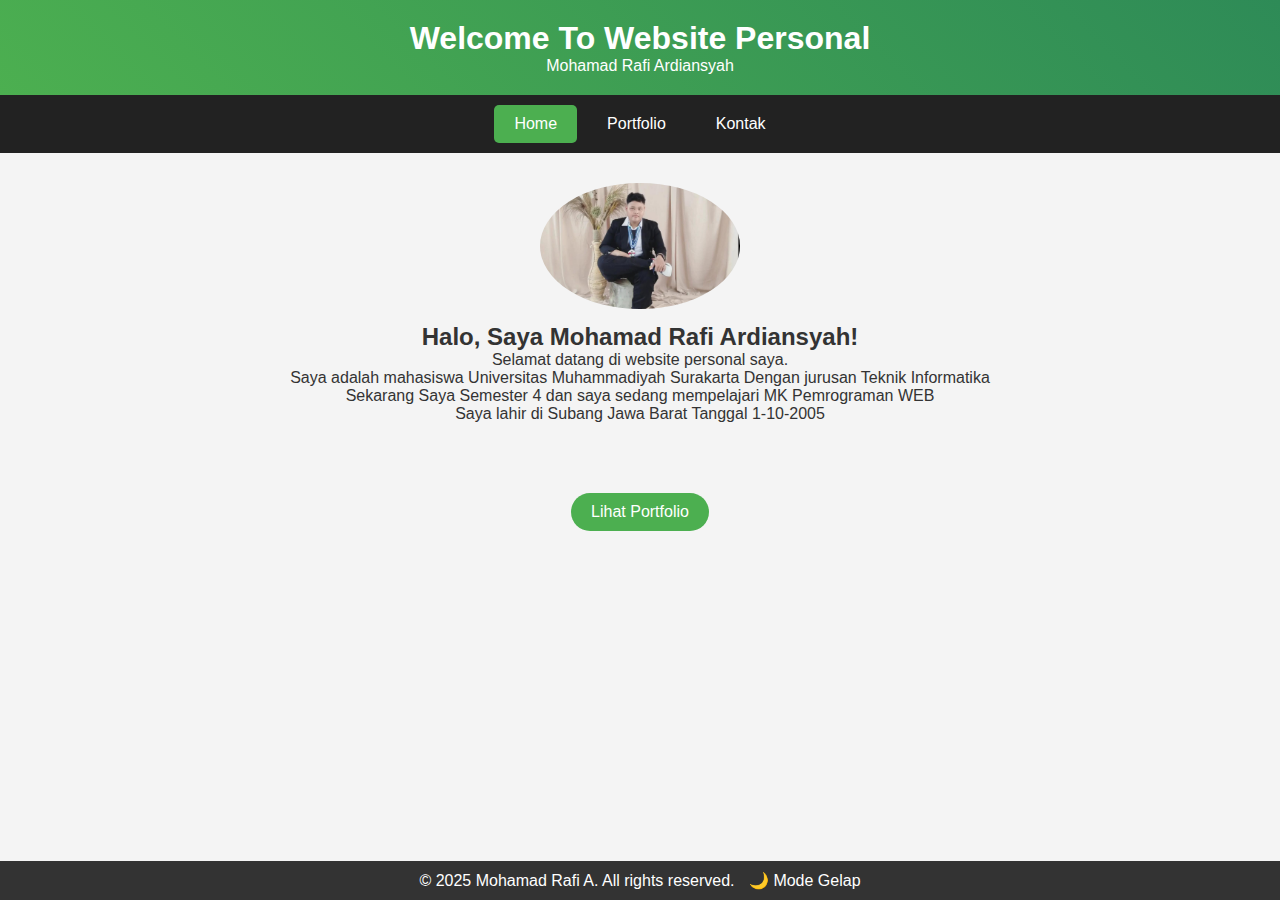
<file: index.html>
<!DOCTYPE html>
<html lang="id">
<head>
    <meta charset="UTF-8">
    <meta name="viewport" content="width=device-width, initial-scale=1.0">
    <title>Website Personal</title>
    <link rel="stylesheet" href="styles.css">
    <style>
        body.dark-mode {
            background-color: #222;
            color: white;
        }

        .footer {
            background-color: #333;
            padding: 10px;
            text-align: center;
            color: white;
            position: fixed;
            width: 100%;
            bottom: 0;
        }

        #theme-toggle {
            background: none;
            border: none;
            color: white;
            cursor: pointer;
            font-size: 16px;
            margin-left: 10px;
        }
    </style>
</head>
<body>
    <header>
        <h1>Welcome To Website Personal</h1>
        <p>Mohamad Rafi Ardiansyah</p>
    </header>
    
    <nav>
        <a href="index.html" class="active">Home</a>
        <a href="portfolio.html">Portfolio</a>
        <a href="contact.html">Kontak</a>
    </nav>

    <main>
        <section class="profile">
            <img src="profil.jpg" alt="Foto Profil">
            <h2>Halo, Saya Mohamad Rafi Ardiansyah!</h2>
            <p>Selamat datang di website personal saya.</p>
            <p>Saya adalah mahasiswa Universitas Muhammadiyah Surakarta Dengan jurusan Teknik Informatika</p>
            <p>Sekarang Saya Semester 4 dan saya sedang mempelajari MK Pemrograman WEB</p>
            <p>Saya lahir di Subang Jawa Barat Tanggal 1-10-2005</p>
        </section>

        <section class="cta">
            <a href="portfolio.html" class="button">Lihat Portfolio</a>
        </section>
    </main>

    <div class="footer">
        © 2025 Mohamad Rafi A. All rights reserved.
        <button id="theme-toggle">🌙 Mode Gelap</button>
    </div>

    <script>
        document.addEventListener("DOMContentLoaded", function () {
            const toggleButton = document.getElementById("theme-toggle");
            const body = document.body;

            if (!toggleButton) {
                console.error("Element #theme-toggle tidak ditemukan!");
                return;
            }

            // Cek localStorage apakah mode gelap sudah aktif sebelumnya
            if (localStorage.getItem("darkMode") === "enabled") {
                body.classList.add("dark-mode");
                toggleButton.textContent = "☀️ Mode Terang";
            }

            // Event listener untuk tombol mode gelap/terang
            toggleButton.addEventListener("click", function () {
                if (body.classList.contains("dark-mode")) {
                    body.classList.remove("dark-mode");
                    localStorage.setItem("darkMode", "disabled");
                    toggleButton.textContent = "🌙 Mode Gelap";
                } else {
                    body.classList.add("dark-mode");
                    localStorage.setItem("darkMode", "enabled");
                    toggleButton.textContent = "☀️ Mode Terang";
                }
            });
        });
    </script>
</body>
</html>
</file>
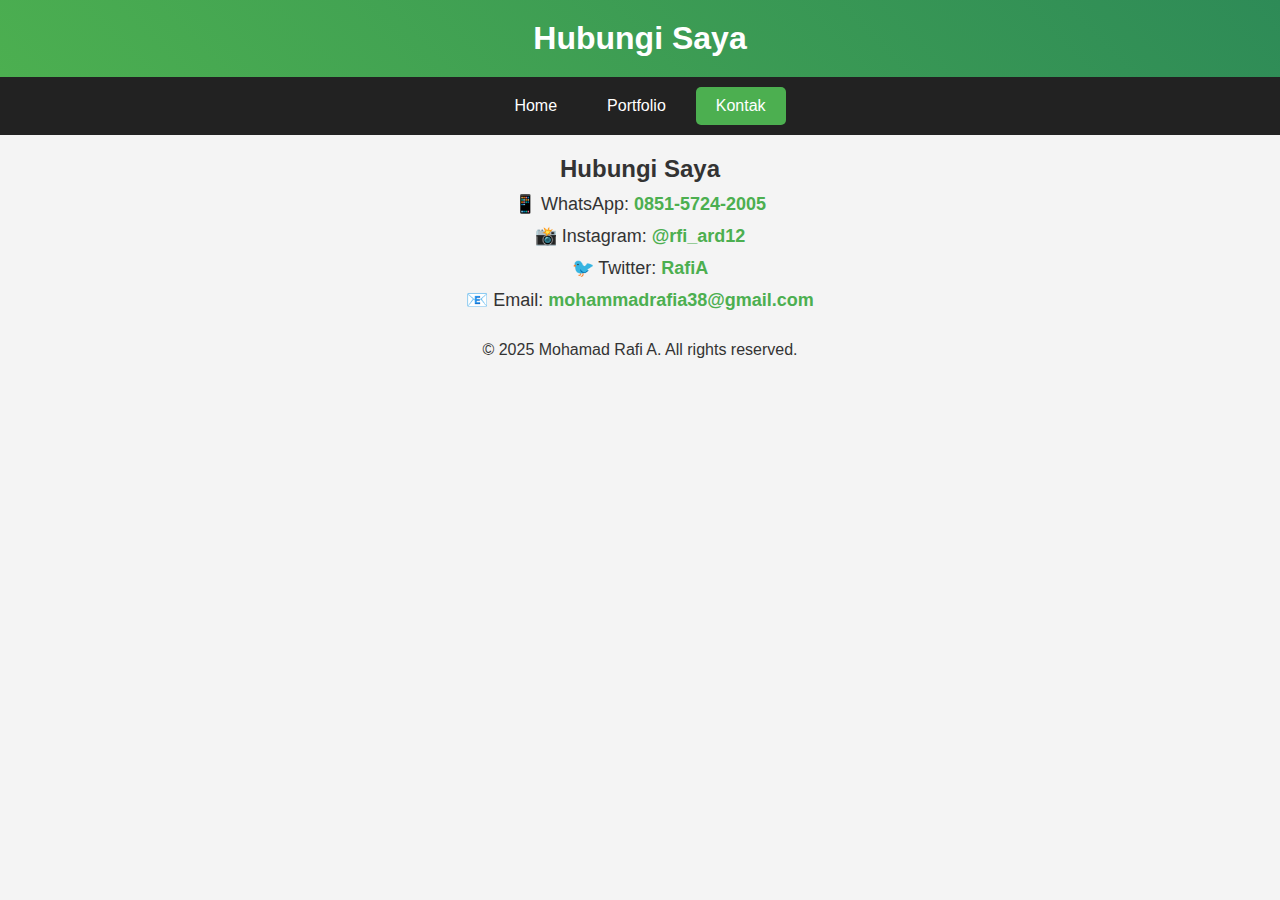
<file: contact.html>
<!DOCTYPE html>
<html lang="id">
<head>
    <meta charset="UTF-8">
    <meta name="viewport" content="width=device-width, initial-scale=1.0">
    <title>Kontak</title>
    <link rel="stylesheet" href="styles.css">
</head>
<body>
    <header>
        <h1>Hubungi Saya</h1>
    </header>

    <nav>
        <a href="index.html">Home</a>
        <a href="portfolio.html">Portfolio</a>
        <a href="contact.html" class="active">Kontak</a>
    </nav>

    <main>
        <section class="contact-info">
            <h2>Hubungi Saya</h2>
            <ul>
                <li>📱 WhatsApp: <a href="https://wa.me/6285157242005" target="_blank">0851-5724-2005</a></li>
                <li>📸 Instagram: <a href="https://instagram.com/rfi_ard12" target="_blank">@rfi_ard12</a></li>
                <li>🐦 Twitter: <a href="https://twitter.com/RafiA" target="_blank">RafiA</a></li>
                <li>📧 Email: <a href="mailto:mohammadrafia38@gmail.com">mohammadrafia38@gmail.com</a></li>
            </ul>
        </section>
        
            </ul>
        </section>
        
            </form>
        </section>
    </main>

    <footer>
        <p>&copy; 2025 Mohamad Rafi A. All rights reserved.</p>
    </footer>
</body>
</html>
</file>
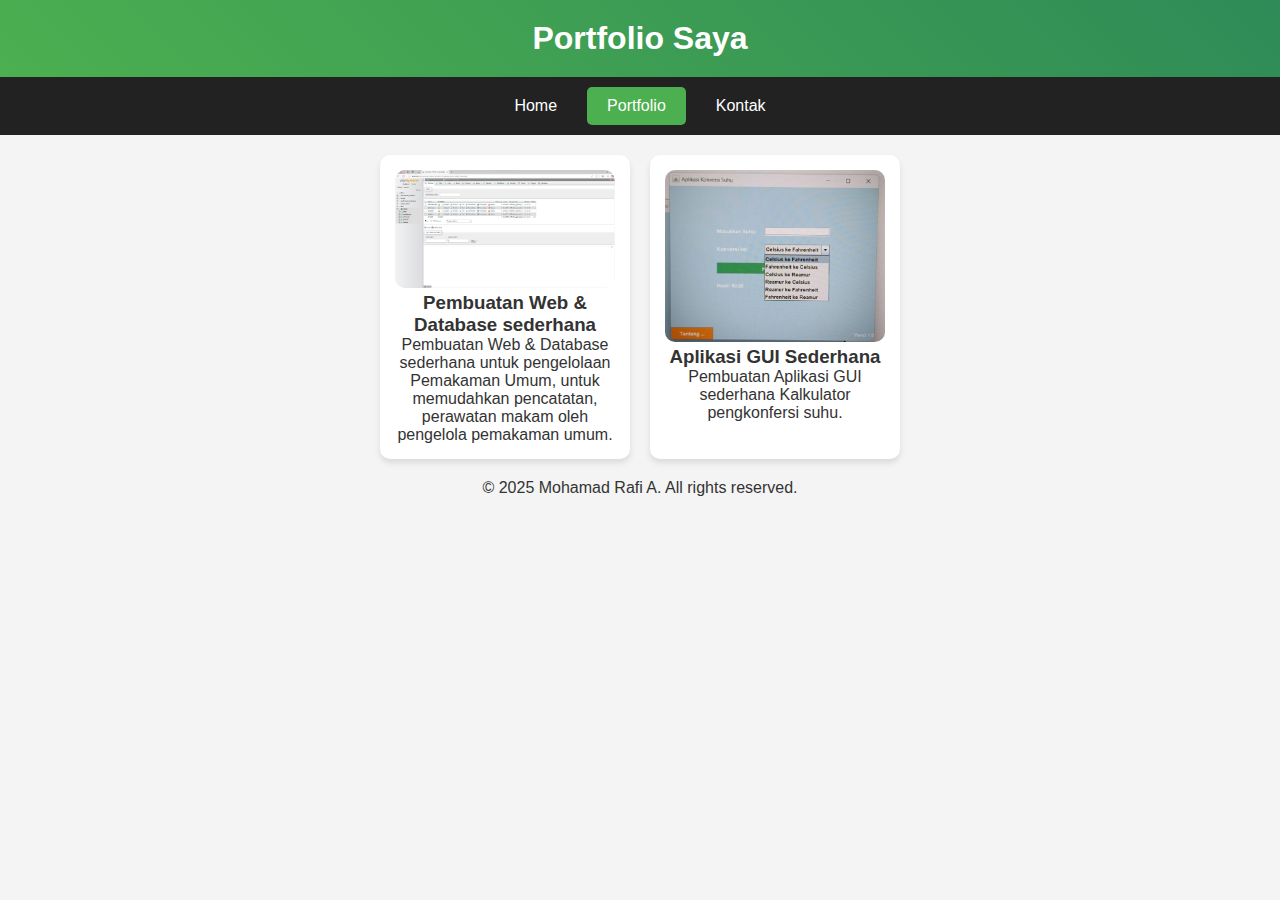
<file: portfolio.html>
<!DOCTYPE html>
<html lang="id">
<head>
    <meta charset="UTF-8">
    <meta name="viewport" content="width=device-width, initial-scale=1.0">
    <title>Portfolio</title>
    <link rel="stylesheet" href="styles.css">
</head>
<body>
    <header>
        <h1>Portfolio Saya</h1>
    </header>

    <nav>
        <a href="index.html">Home</a>
        <a href="portfolio.html" class="active">Portfolio</a>
        <a href="contact.html">Kontak</a>
    </nav>

    <main>
        <section class="portfolio">
            <div class="card">
                <img src="portfolio1.jpg" alt="Proyek 1">
                <h3>Pembuatan Web & Database sederhana</h3>
                <p>Pembuatan Web & Database sederhana untuk pengelolaan Pemakaman Umum, untuk memudahkan pencatatan, perawatan makam oleh pengelola pemakaman umum.</p>
            </div>
            <div class="card">
                <img src="portfolio2.jpg" alt="Proyek 2">
                <h3>Aplikasi GUI Sederhana</h3>
                <p>Pembuatan Aplikasi GUI sederhana Kalkulator pengkonfersi suhu.</p>
            </div>
        </section>
    </main>

    <footer>
        <p>&copy; 2025 Mohamad Rafi A. All rights reserved.</p>
    </footer>
</body>
</html>
</file>
<file: styles.css>
* {
    margin: 0;
    padding: 0;
    box-sizing: border-box;
    font-family: 'Arial', sans-serif;
}

body {
    background-color: #f4f4f4;
    color: #333;
    text-align: center;
}

/* Header */
header {
    background: linear-gradient(45deg, #4CAF50, #2E8B57);
    color: white;
    padding: 20px;
}

/* Navigasi */
nav {
    display: flex;
    justify-content: center;
    background: #222;
    padding: 10px;
}

nav a {
    color: white;
    text-decoration: none;
    padding: 10px 20px;
    margin: 0 5px;
}

nav a.active {
    background: #4CAF50;
    border-radius: 5px;
}

/* Konten */
main {
    padding: 20px;
}

.profile img {
    width: 200px;
    border-radius: 50%;
    margin: 10px 0;
}

.button {
    display: inline-block;
    background: #4CAF50;
    color: white;
    padding: 10px 20px;
    text-decoration: none;
    border-radius: 70px;
    position: relative;
    top : 70px;
}

/* Portfolio */
.portfolio {
    display: flex;
    justify-content: center;
    gap: 20px;
    flex-wrap: wrap;
}

.card {
    background: white;
    padding: 15px;
    border-radius: 10px;
    box-shadow: 0 4px 6px rgba(0, 0, 0, 0.1);
    width: 250px;
}

.card img {
    width: 100%;
    border-radius: 10px;
}

/* Form Kontak */
.contact-form form {
    display: flex;
    flex-direction: column;
    gap: 10px;
    max-width: 300px;
    margin: auto;
}

.contact-form input, .contact-form textarea {
    padding: 10px;
    border: 1px solid #ccc;
    border-radius: 5px;
    width: 100%;
}

.contact-form button {
    background: #4CAF50;
    color: white;
    padding: 10px;
    border: none;
    cursor: pointer;
    border-radius: 5px;
}

.footer {
    position: fixed;
    bottom: 0;
    width: 100%;
    background-color: black;
    color: white;
    text-align: center;
    padding: 10px 0;
}
.portfolio-button {
    position: relative;
    top: 100px; 
    display: flex;
    justify-content: center;
}
.dark-mode {
    background-color: #222;
    color: white;
}
.contact-info ul {
    list-style: none;
    padding: 0;
}

.contact-info li {
    margin: 10px 0;
    font-size: 18px;
}

.contact-info a {
    color: #4CAF50;
    font-weight: bold;
    text-decoration: none;
}

.contact-info a:hover {
    text-decoration: underline;
    color: #2E8B57;
}
</file>
